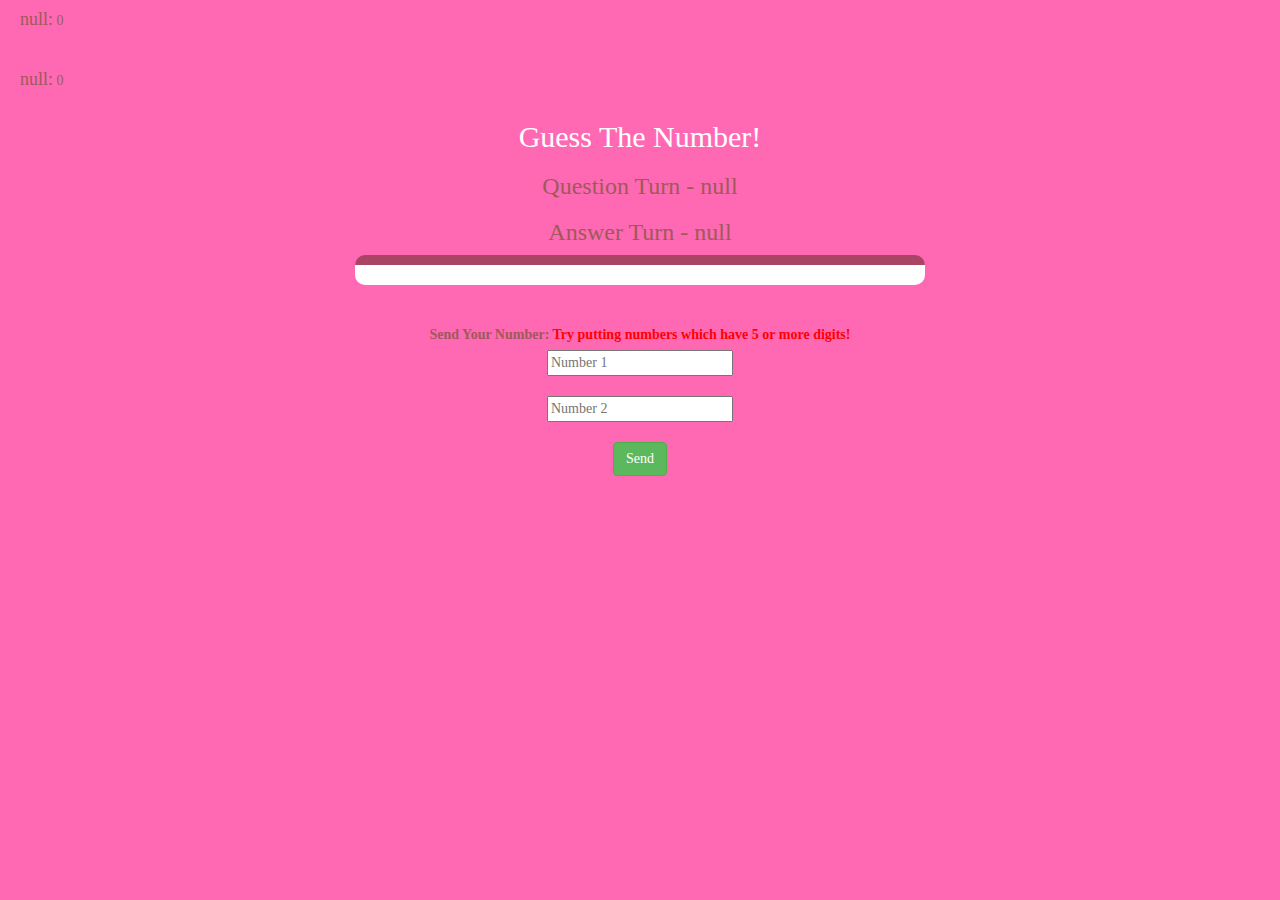
<file: game_page.html>
<!DOCTYPE html>
<html>
<head>
	<title>Guess The Number!</title>

<meta name="viewport" content="width=device-width, initial-scale=1">
<link rel="stylesheet" href="https://maxcdn.bootstrapcdn.com/bootstrap/3.4.0/css/bootstrap.min.css">
<script src="https://ajax.googleapis.com/ajax/libs/jquery/3.4.1/jquery.min.js"></script>
<script src="https://maxcdn.bootstrapcdn.com/bootstrap/3.4.0/js/bootstrap.min.js"></script>

<link rel="stylesheet" type="text/css" href="game_page.css">
</head>
<body>

	<h4 id="player1_name"></h4> <span id="player1_score"></span>
	<br><br>
    <h4 id="player2_name"></h4> <span id="player2_score"></span>

<div class="container">
	<center>
		<h2 style="color: white;">Guess The Number!</h2>
        <h3 id="player_question"></h3>
		<h3 id="player_answer"></h3>
		<div id="output" class="col-lg-6"></div>
		<br>
		<br>

		<label>Send Your Number: <b style="color: red">Try putting numbers which have 5 or more digits!</b></label>
 <br>
		<input type="text" id="number1" clsss="form-control"  placeholder="Number 1">
		<br><br>
		<input type="text" id="number2" clsss="form-control"  placeholder="Number 2">
		<br>
		<br>
        <button onclick="send()" class="btn btn-success" style="width: 30%,">Send</button>
	</center>
</div>

<script src="game_page.js"></script>
</body>
</html>
</file>
<file: game_page.css>
body
{
	background: hotpink;
    font-family: Georgia, 'Times New Roman', Times, serif;
    color: rgb(158, 89, 89);
}

	.login_div1 , .login_div2
	{
		background: maroon;
		padding: 10px;
		float: none;
		border-radius: 15px;
	}


#player1_name , #player2_name
{
	display: inline-block;
	margin-left: 20px;
}
#word
{
	width: 60%;
}
#word_display
{
	letter-spacing: 5px;
}
#output
{
background: white;
border-radius: 10px;
border-top: 10px solid #AA4465;
padding: 10px;
float: none;
text-align: left;
}
</file>
